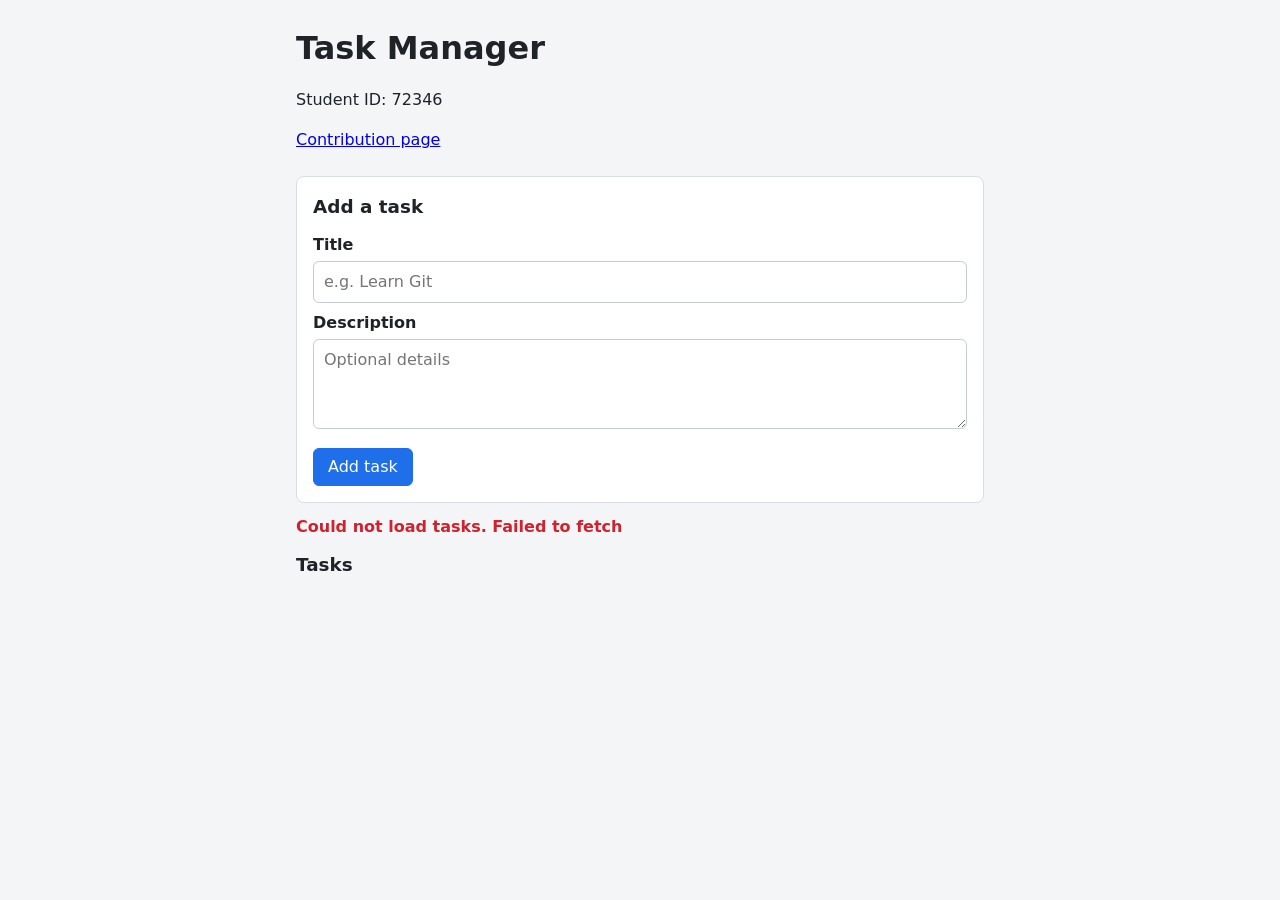
<file: index.html>
<!DOCTYPE html>
<html lang="en">
<head>
  <meta charset="UTF-8">
  <meta name="viewport" content="width=device-width, initial-scale=1.0">
  <title>Task Manager</title>
  <link rel="stylesheet" href="style.css">
</head>
<body>
  <main class="container">
    <header>
      <h1>Task Manager</h1>
      <p>Student ID: <span id="student-id">72346</span></p>
      <a id="contribution-link" href="contribution.html">Contribution page</a>
    </header>

    <form id="task-form">
      <h2 id="form-heading">Add a task</h2>
      <label for="task-title">Title</label>
      <input type="text" id="task-title" required maxlength="200" placeholder="e.g. Learn Git">

      <label for="task-description">Description</label>
      <textarea id="task-description" rows="3" placeholder="Optional details"></textarea>

      <div class="form-actions">
        <button type="submit" id="task-submit">Add task</button>
        <button type="button" id="task-cancel" hidden>Cancel editing</button>
      </div>
    </form>

    <div id="status-message" role="status" aria-live="polite"></div>

    <section>
      <h2>Tasks</h2>
      <div id="task-list"></div>
    </section>
  </main>

  <script src="app.js"></script>
</body>
</html>
</file>
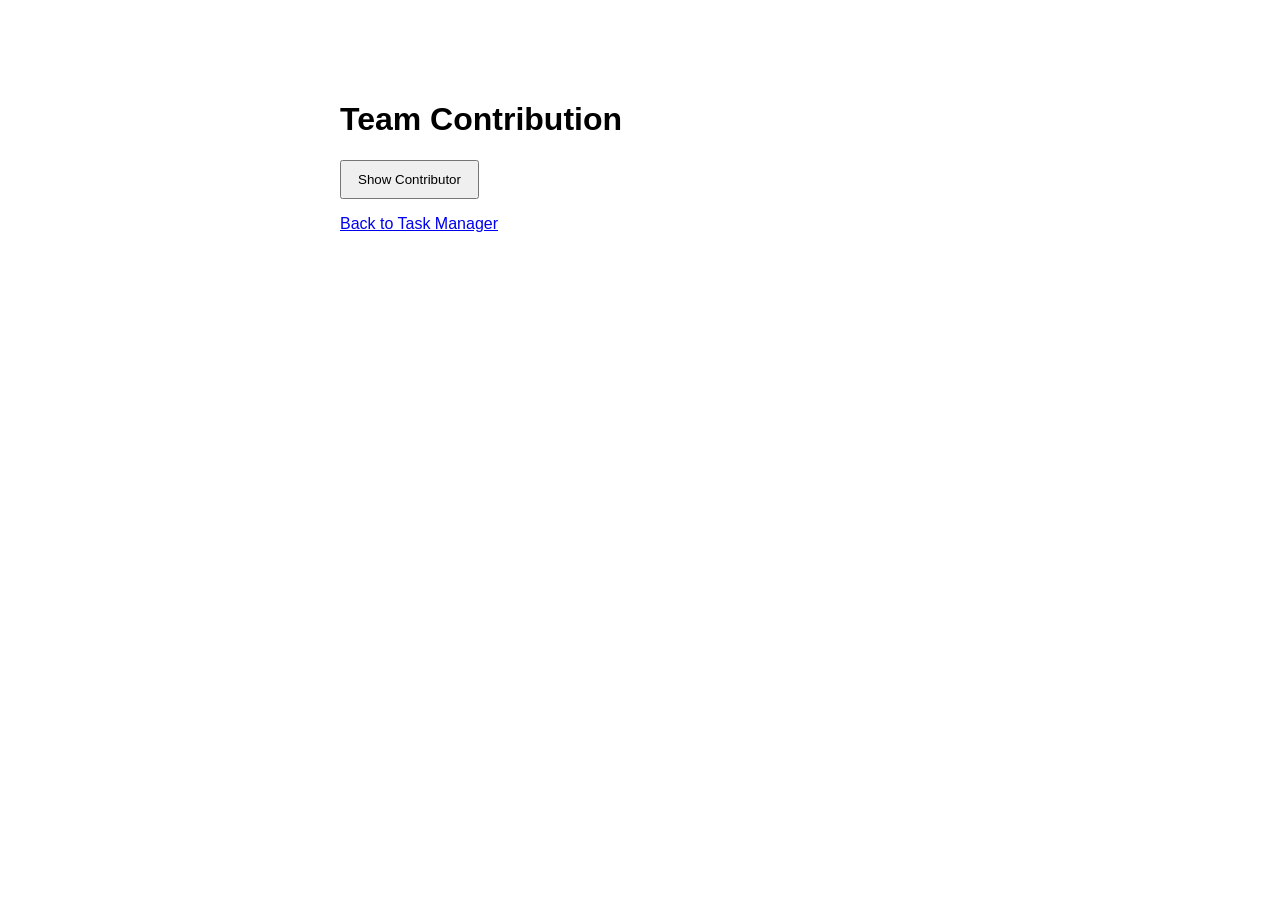
<file: contribution.html>
<!DOCTYPE html>
<html lang="en">
<head>
  <meta charset="UTF-8">
  <meta name="viewport" content="width=device-width, initial-scale=1.0">
  <title>Team Contribution</title>
  <style>
    body {
      font-family: Arial, sans-serif;
      max-width: 600px;
      margin: 60px auto;
      padding: 20px;
    }
    button {
      padding: 10px 16px;
      cursor: pointer;
    }
  </style>
</head>
<body>
  <h1>Team Contribution</h1>
  <button id="load-contributor">Show Contributor</button>
  <p id="contributor-student-id"></p>
  <p><a href="index.html">Back to Task Manager</a></p>

  <script>
    document.getElementById('load-contributor').addEventListener('click', async function() {
      const output = document.getElementById('contributor-student-id');

      try {
        const response = await fetch('contribution.json');

        if (!response.ok) {
          throw new Error('Could not load contributor');
        }

        const data = await response.json();
        output.textContent = 'Contributor Student ID: ' + data.contributorStudentId;
      } catch (error) {
        output.textContent = 'Could not load contributor information.';
      }
    });
  </script>
</body>
</html>
</file>
<file: style.css>
* { box-sizing: border-box; }

body {
  margin: 0;
  font-family: system-ui, -apple-system, "Segoe UI", Roboto, sans-serif;
  background: #f4f5f7;
  color: #1f2328;
  line-height: 1.5;
}

.container { max-width: 720px; margin: 0 auto; padding: 24px 16px 48px; }

header { margin-bottom: 24px; }
h1 { margin: 0 0 4px; }
h2 { font-size: 1.15rem; margin: 0 0 12px; }

form, .task-item {
  background: #fff;
  border: 1px solid #d8dee4;
  border-radius: 8px;
  padding: 16px;
}

label { display: block; font-weight: 600; margin: 8px 0 4px; }

input, textarea {
  width: 100%;
  padding: 8px 10px;
  border: 1px solid #c4ccd4;
  border-radius: 6px;
  font: inherit;
}

button {
  font: inherit;
  padding: 6px 14px;
  border: 1px solid #c4ccd4;
  border-radius: 6px;
  background: #fff;
  cursor: pointer;
}
button:hover { background: #eef1f4; }
button:disabled { opacity: 0.6; cursor: default; }

#task-submit { background: #1f6feb; border-color: #1f6feb; color: #fff; }
#task-submit:hover { background: #1a5fd0; }

.form-actions { display: flex; gap: 8px; margin-top: 12px; }

#status-message { min-height: 1.5em; margin: 12px 0; font-weight: 600; }
#status-message.success { color: #1a7f37; }
#status-message.error { color: #cf222e; }

#task-list { display: flex; flex-direction: column; gap: 12px; }

.task-item h3 { margin: 0 0 4px; font-size: 1.05rem; }
.task-item p { margin: 0 0 8px; color: #57606a; white-space: pre-wrap; }
.task-item.done .task-title { text-decoration: line-through; color: #8c959f; }

.task-status {
  display: inline-block;
  font-size: 0.8rem;
  padding: 2px 8px;
  border-radius: 999px;
  background: #fff8c5;
}
.task-item.done .task-status { background: #dafbe1; }

.task-actions { display: flex; flex-wrap: wrap; gap: 8px; margin-top: 10px; }
.delete-task { color: #cf222e; }

.empty { color: #57606a; }
</file>
